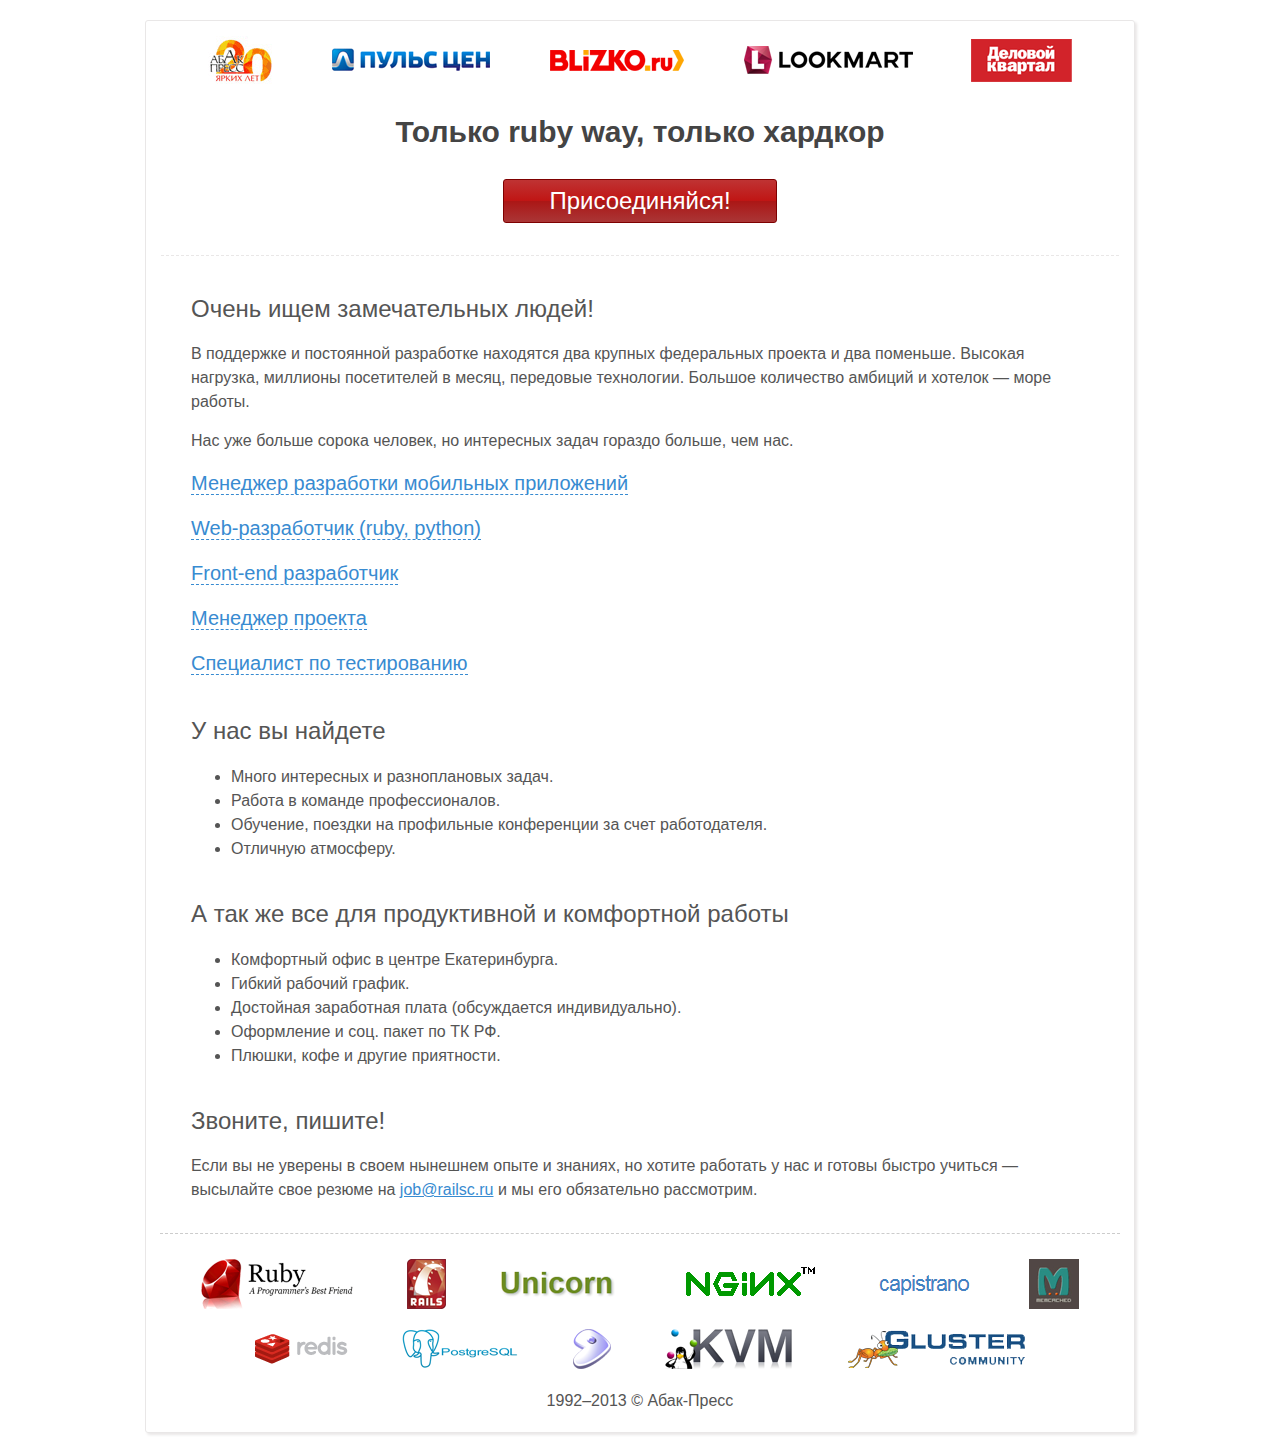
<file: public/index.html>
<!DOCTYPE html>
<html lang="ru" xml:lang="ru" xmlns="http://www.w3.org/1999/xhtml">
<head>
  <meta name="google-site-verification" content="LYP2grWAMvlc4QKvjU7pqLToxAGwPfgvfssDfEjOb7g" />
  <meta content="IE=edge" http-equiv="X-UA-Compatible">
  <meta content="text/html; charset=UTF-8" http-equiv="Content-Type">
  <title>rails c</title>
  <meta content="rails c" name="description">
  <link href="favicon.ico" rel="shortcut icon" type="image/x-icon">
  <link href="css/main.css" media="all" rel="stylesheet" />
  <!--[if lt IE 9]>
    <script>
      document.createElement('header');
      document.createElement('nav');
      document.createElement('section');
      document.createElement('article');
      document.createElement('aside');
      document.createElement('footer');
    </script>
  <![endif]-->
  <script type="text/javascript">
    var _gaq = _gaq || [];
    _gaq.push(['_setAccount', 'UA-8321819-4']);
    _gaq.push(['_trackPageview']);
    (function() {
      var ga = document.createElement('script');
      ga.type = 'text/javascript';
      ga.async = true;
      ga.src = ('https:' == document.location.protocol ? 'https://ssl' : 'http://www') + '.google-analytics.com/ga.js';
      var s = document.getElementsByTagName('script')[0];
      s.parentNode.insertBefore(ga, s);
    })();
  </script>
</head>
<body>
  <div id="wrapper">

    <header id="header">

      <div class="content-">
        <a href="http://www.apress.ru/" target="_blank" title="Абак-Пресс" class="ap-sites aps-apress">Абак-Пресс</a>
        <a href="http://www.pulscen.ru/" target="_blank" title="Пульс Цен" class="ap-sites aps-puls">Пульс Цен</a>
        <a href="http://www.blizko.ru/" target="_blank" title="Blizko.RU" class="ap-sites aps-blizko">Blizko.RU</a>
        <a href="http://www.lookmart.ru/" target="_blank" title="LookMart" class="ap-sites aps-lookmart">LookMart</a>
        <a href="http://www.dkvartal.ru/" target="_blank" title="Деловой квартал" class="ap-sites aps-dk">Деловой квартал</a>
      </div>

      <h1>Только ruby way, только хардкор</h1>
      <a class="job-link" href="http://www.railsc.ru/job">Присоединяйся!</a>
    </header>

    <div id="content">

      <h2>Очень ищем замечательных людей!</h2>
      <p>В поддержке и постоянной разработке находятся два крупных федеральных проекта и два поменьше.
        Высокая нагрузка, миллионы посетителей в месяц, передовые технологии. Большое количество амбиций и хотелок — море работы.</p>
      <p>Нас уже больше сорока человек, но интересных задач гораздо больше, чем нас.</p>

      <div class="vacancy">
        <h3 class="js-v-head"><span class="v-head">Менеджер разработки мобильных приложений</span></h3>
        <div class="v-info js-v-info">
          <h4>Нам нужен человек, который:</h4>
          <ul>
            <li>Будет координировать разработку мобильных приложений (Android, iOS).</li>
            <li>Будет связующим звеном между командой и заказчиком.</li>
            <li>Будет вместе с заказчиками готовить требования, рисовать схемы и прототипы,
              превращать требования в техническое задание.</li>
            <li>Умеет достигать результат и организовать других для достижения результата.</li>
          </ul>

          <h4>Стартовые требования:</h4>
          <ul>
            <li>Опыт управления agile-проектами.</li>
            <li>Понимание предметной области — разработка мобильных приложений.</li>
            <li>Опыт программирования от 2 лет, желательно web или разработка мобильных приложений.</li>
            <li>Преимуществом является знание принципов разработки мобильных приложений.</li>
          </ul>

          <h4>Задачи:</h4>
          <ul>
            <li>Формирование команды по разработке мобильных приложений.</li>
            <li>Управление командой.</li>
            <li>Управление требованиями, формирование технических заданий.</li>
          </ul>

          <h4>При отправке резюме нужно ответить на следующие вопросы:</h4>
          <ol>
            <li>Как вы видите текущую ситуацию на рынке мобильных приложений
              и на какую платформу лучше ориентировать в первую очередь при разработке?</li>
            <li>С какими сложностями можно столкнуться при разработке Android-приложения?</li>
            <li>Каким образом можно мониторить поведение пользователя в мобильном приложении?</li>
          </ol>

          <p><b><a href="http://www.railsc.ru/job">Отправить резюме</a></b></p>
        </div>
      </div>

      <div class="vacancy">
        <h3 class="js-v-head"><span class="v-head">Web-разработчик (ruby, python)</span></h3>
        <div class="v-info js-v-info">
          <h4>Мы будет рады  грамотному и талантливому разработчику, который:</h4>
          <ul>
            <li>Не боится сложных задач.</li>
            <li>Имеет за плечами практический опыт создания web-проектов.</li>
            <li>Готов получать знания и быстро учиться.</li>
            <li>Готов перейти на Ruby on Rails.</li>
          </ul>

          <h4>Стартовые требования:</h4>
          <ul>
            <li>Архитектурное мышление и опыт в проектировании и разработки сложных систем.</li>
            <li>Опыт разработки с использованием ООП‚ MVC.</li>
            <li>Опыт работы с web фреймворками: Symfony, Django, Zend, Yii.</li>
            <li>Опыт работы с реляционными базами данных.</li>
            <li>Умение быстро разбираться в чужом коде‚ если это понадобится.</li>
          </ul>

          <h4>Будет плюсом:</h4>
          <ul>
            <li>Опыт разработки highload проектов.</li>
            <li>Понимание <a href="http://en.wikipedia.org/wiki/Test-driven_development" target="_blank">TDD</a>/<a href="http://en.wikipedia.org/wiki/Behavior-driven_development" target="_blank">BDD</a>.</li>
          </ul>

          <h4>Мы используем:</h4>
          <ul>
            <li>Scrum, TDD/BDD, github.</li>
            <li>Ruby on Rails + Postgres.</li>
          </ul>

          <p><b><a href="http://www.railsc.ru/job">Отправить резюме</a></b></p>
        </div>
      </div>

      <div class="vacancy">
        <h3 class="js-v-head"><span class="v-head">Front-end разработчик</span></h3>
        <div class="v-info js-v-info">
          <h4>Требования:</h4>
          <ul>
            <li>Отличное знание HTML и CSS.</li>
            <li>Уверенное ориентирование в JavaScript.</li>
            <li>Опыт работы с графикой для web в Photoshop.</li>
            <li>Владение кроссбраузерной версткой (IE, FF, Safari, Opera, Chrome).</li>
            <li>Умение быстро разбираться в чужом коде.</li>
          </ul>

          <h4>Будет плюсом:</h4>
          <ul>
            <li>Умение оптимизировать верстку.</li>
            <li>Опыт вёрстки мобильных версий сайтов.</li>
            <li>Опыт использования технологий БЭМ, SASS, SMACSS, OOCSS, graceful degradation.</li>
            <li>Знакомство с основами программирования, и в частности Ruby — очень большой плюс.</li>
          </ul>

          <h4>Обязанности:</h4>
          <ul>
            <li>Вёрстка сайтов и отдельных блоков страниц, а также электронных писем.</li>
            <li>Доработка, оптимизация и поддержка существующего кода.</li>
            <li>Разработка клиентской части различных интерфейсов.</li>
          </ul>

          <p><b><a href="http://www.railsc.ru/job">Отправить резюме</a></b></p>
        </div>
      </div>

      <div class="vacancy">
        <h3 class="js-v-head"><span class="v-head">Менеджер проекта</span></h3>
        <div class="v-info js-v-info">
          <h4>Кто нам нужен:</h4>
          <ul>
            <li>Человек, который будет координировать работу разработчиков, верстальщиков, системных администраторов, тестировщиков.</li>
            <li>Человек, который будет связующим звеном с заказчиком.</li>
            <li>Человек, который будет писать и расшифровывать требования, помогать. рисовать схемы страниц, превращать требования в техническое задание.</li>
          </ul>

          <h4>Стартовые требования:</h4>
          <ul>
            <li>Понимание понятия «модель разработки», agile, водопад.</li>
            <li>Понимание предметной области — разработка интернет-проектов.</li>
            <li>Опыт программирования от 2 лет, web — желательно.</li>
            <li>Преимуществом является знание архитектуры web-проектов.</li>
          </ul>

          <h4>Задачи:</h4>
          <ul>
            <li>Руководство проектной командой, распределение задач.</li>
            <li>Управление требованиями, формирование технических заданий.</li>
            <li>Контроль сроков и качества выполнения задач.</li>
          </ul>

          <p><b><a href="http://www.railsc.ru/job">Отправить резюме</a></b></p>
        </div>
      </div>

      <div class="vacancy">
        <h3 class="js-v-head"><span class="v-head">Специалист по тестированию</span></h3>
        <div class="v-info js-v-info">
          <h4>Стартовые требования:</h4>
          <ul>
            <li>Высшее техническое образование.</li>
            <li>Знание Windows/Linux на уровне опытного пользователя.</li>
            <li>Понимание процесса разработки программного обеспечения.</li>
            <li>Опыт тестирования веб-приложений.</li>
            <li>Опыт разработки тестовой документации (чек-листы, тестовые сценарии, отчеты по тестированию).</li>
            <li>Опыт работы с системами учета ошибок (bug-tracking).</li>
            <li>Знание принципов функционирования сети, работы сайтов, браузеров.</li>
            <li>Приветствуется опыт работы с системами автоматического тестирования.</li>
            <li>Личные качества: аккуратность, внимательность, ответственность, логическое мышление.</li>
          </ul>

          <h4>Будет плюсом:</h4>
          <ul>
            <li>XML, HTML, HTTP, HTTPS, SSH — понимание особенностей и опыт использования.</li>
            <li>Знание и понимание основных типов уязвимостей web сервисов.</li>
            <li>Знание техник тест-дизайна.</li>
            <li>Опыт работы с системами контроля версий, системами виртуализации.</li>
            <li>Опыт работы с утилитами и сервисами по веб-тестированию.</li>
            <li>Базовые знания языка SQL.</li>
            <li>Опыт разработки ПО, знание языков программирования.</li>
            <li>Владение английским языком (чтение технической литературы).</li>
          </ul>

          <h4>Обязанности:</h4>
          <ul>
            <li>Организация процесса тестирования (ручное тестирование, автоматизация тестирования).</li>
            <li>Проведение различных видов тестирования (функциональное, нагрузочное, регрессионное и т.д.)</li>
            <li>Разработка тестовой документации, составление отчетов.</li>
            <li>Регистрация и отслеживание дефектов.</li>
            <li>Участие в составлении документации по проекту.</li>
          </ul>

          <p><b><a href="http://www.railsc.ru/job">Отправить резюме</a></b></p>
        </div>
      </div>

      <span class="js-va"></span>

      <h2>У нас вы найдете</h2>
      <ul>
        <li>Много интересных и разноплановых задач.</li>
        <li>Работа в команде профессионалов.</li>
        <li>Обучение, поездки на профильные конференции за счет работодателя.</li>
        <li>Отличную атмосферу.</li>
      </ul>

      <h2>А так же все для продуктивной и комфортной работы</h2>
      <ul>
        <li>Комфортный офис в центре Екатеринбурга.</li>
        <li>Гибкий рабочий график.</li>
        <li>Достойная заработная плата (обсуждается индивидуально).</li>
        <li>Оформление и соц. пакет по ТК РФ.</li>
        <li>Плюшки, кофе и другие приятности.</li>
      </ul>

      <h2>Звоните, пишите!</h2>
      <p>Если вы не уверены в своем нынешнем опыте и знаниях, но хотите работать у нас и готовы быстро учиться —
        высылайте свое резюме на <span class="js-job-mail"></span> и мы его обязательно рассмотрим.</p>

      <div id="js-ya-share" class="ya-share"></div>
    </div>

  </div>

  <footer id="footer">
    <div class="content-">
      <div class="prog-sites">
        <a href="http://www.ruby-lang.org" target="_blank" title="ruby 1.9.3" class="p-sites ps-ruby">ruby 1.9.3</a>
        <a href="http://www.rubyonrails.ru/" target="_blank" title="rails 3" class="p-sites ps-rails">rails 3</a>
        <a href="http://unicorn.bogomips.org/" target="_blank" title="unicorn" class="p-sites ps-unicorn">unicorn</a>
        <a href="http://nginx.org/ru/" target="_blank" title="nginx" class="p-sites ps-nginx">nginx</a>
        <a href="http://en.wikipedia.org/wiki/Capistrano" target="_blank" title="capistrano" class="p-sites ps-capistrano">capistrano</a>
        <a href="http://memcached.org/" target="_blank" title="memcahce" class="p-sites ps-memcache">memcache</a>
        <a href="http://redis.io/" target="_blank" title="redis" class="p-sites ps-redis">redis</a>
        <a href="http://www.postgresql.org/" target="_blank" title="postgresql 9.2" class="p-sites ps-postgresql">postgresql 9.2</a>
        <a href="http://ru.wikipedia.org/wiki/Gentoo_Linux" target="_blank" title="gentoo" class="p-sites ps-gentoo">gentoo</a>
        <a href="http://www.linux-kvm.org" target="_blank" title="kvm" class="p-sites ps-kvm">kvm</a>
        <a href="http://www.gluster.org/" target="_blank" title="glusterfs" class="p-sites ps-glusterfs">glusterfs</a>
      </div>
      1992–2013 © Абак-Пресс
    </div>
  </footer>

  <div class="kitty">
    <div class="k-meow"></div>
    <div class="k-hands"></div>
  </div>

  <script src="http://yandex.st/jquery/1.7.2/jquery.min.js"></script>
  <script>
    if (!window.jQuery) {
      document.write('<scr' + 'ipt src="http://ajax.googleapis.com/ajax/libs/jquery/1.7.2/jquery.min.js"></s' + 'cript>');
    }
  </script>
  <script type="text/javascript" src="http://yandex.st/share/share.js" charset="utf-8"></script>
  <script src="js/main.js"></script>
  <script>
    $doc.ready(function() {
      addDate();
    })
  </script>
</body>
</html>
</file>
<file: public/css/main.css>
html, body, div, span, applet, object, iframe,
blockquote, pre,
a, abbr, acronym, address, big, cite, code,
del, dfn, em, font, img, ins, kbd, q, s, samp,
small, strike, strong, sub, sup, tt, var,
b, u, i, center,
fieldset, form, label, legend,
table, caption, tbody, tfoot, thead, tr, th, td { margin: 0; padding: 0; border: 0; outline: 0; vertical-align: baseline; background: transparent; color: #555; }
table { border-collapse: collapse; border-spacing: 0; }
html { height: 100%; }
header, nav, section, article, aside, footer { display: block; }

body { font: 16px/1.5 Arial, sans-serif; width: 100%; height: 100%; }
a:link,
a:visited { color: #388bd1; outline: none; text-decoration: underline; }
a:hover,
a:active { color: #ce1957; outline: none; text-decoration: underline; }
p { margin: 0 0 18px; }
img { border: none; }
input { vertical-align: middle; }

#wrapper {
  width: 990px; margin: 20px auto; min-height: 100%; height: auto !important; height: 100%;
  -moz-box-sizing: border-box; -webkit-box-sizing: border-box; box-sizing: border-box;
  padding: 15px; border: 1px solid #e9e7e7; border-radius: 3px; box-shadow: 2px 2px 3px 0px #e9e7e7;
}


/* Header
-----------------------------------------------------------------------------*/
#header { padding: 0 0 20px; margin: 0 0 35px; border-bottom: 1px dashed #e9e7e7; text-align: center; }

.ap-sites { display: inline-block; vertical-align: middle; margin: 0 25px; overflow: hidden; }
.aps-apress { width: 66px; height: 48px; background: url(../img/logo_abak.png) 0 0 no-repeat; line-height: 50px; text-indent: 70px; }
.aps-puls { width: 164px; height: 28px; background: url(../img/logo_pulscen.png) 0 0 no-repeat; line-height: 30px; text-indent: 170px; }
.aps-blizko { width: 140px; height: 27px; background: url(../img/logo_blizko.png) 0 0 no-repeat; line-height: 30px; text-indent: 140px; }
.aps-lookmart { width: 175px; height: 34px; background: url(../img/logo_lookmart.png) 0 0 no-repeat; line-height: 40px; text-indent: 180px; }
.aps-dk { width: 101px; height: 43px; background: url(../img/logo_dk.png) 0 0 no-repeat; line-height: 50px; text-indent: 110px; }

h1 { margin: 25px 0 0; font-size: 30px; color: #444; }
a.h1-link:link,
a.h1-link:visited,
a.h1-link:hover,
a.h1-link:active { color: #444; text-decoration: none; }

.job-link {
    display: inline-block; vertical-align: bottom; color: #fff; font-size: 24px; padding: 3px 45px; border: 1px solid #7e0000;
    -webkit-border-radius: 3px; border-radius: 3px;
    background: #bf3333; /* Old browsers */
    /* IE9 SVG*/
    background: url([data-uri]);
    background: -moz-linear-gradient(top,  #bf3333 0%, #c01514 50%, #ab1716 51%, #aa3636 100%); /* FF3.6+ */
    background: -webkit-gradient(linear, left top, left bottom, color-stop(0%,#bf3333), color-stop(50%,#c01514), color-stop(51%,#ab1716), color-stop(100%,#aa3636)); /* Chrome,Safari4+ */
    background: -webkit-linear-gradient(top,  #bf3333 0%,#c01514 50%,#ab1716 51%,#aa3636 100%); /* Chrome10+,Safari5.1+ */
    background: -o-linear-gradient(top,  #bf3333 0%,#c01514 50%,#ab1716 51%,#aa3636 100%); /* Opera 11.10+ */
    background: -ms-linear-gradient(top,  #bf3333 0%,#c01514 50%,#ab1716 51%,#aa3636 100%); /* IE10+ */
    background: linear-gradient(to bottom,  #bf3333 0%,#c01514 50%,#ab1716 51%,#aa3636 100%); /* W3C */
    filter: progid:DXImageTransform.Microsoft.gradient( startColorstr='#bf3333', endColorstr='#aa3636',GradientType=0 ); /* IE6-8 */
}
a.job-link:link,
a.job-link:visited,
a.job-link:hover,
a.job-link:active { color: #fff; text-decoration: none; }

#header .job-link { margin: 25px 0 12px; }

/* Middle
-----------------------------------------------------------------------------*/
#content { padding: 0 30px 200px; }
h2 { font-size: 24px; font-weight: normal; margin: 35px 0 15px; }
h3 { font-size: 20px; font-weight: normal; margin: 35px 0 15px; }
h4 { font-size: 16px; margin: 15px 0; }
h2:first-child,
h3:first-child,
h4:first-child { margin-top: 0; }
p { margin: 0 0 15px; }
.v-head { color: #388bd1; border-bottom: 1px dashed #388bd1; cursor: pointer; }
.v-head:hover { color: #ce1957; border-bottom-color: #ce1957; }
.v-info { display: none; }
.vacancy.show- .v-info { display: block; padding: 10px 15px 1px; background: #fafafa; border: 1px solid #eee; border-radius: 3px; margin: 0 0 15px; }

.like-a-button {
    display: inline-block; vertical-align: bottom; color: #333; font-size: 24px; padding: 3px 45px; border: 1px solid #707070;
    -webkit-border-radius: 3px; border-radius: 3px;
    background: #f3f3f3; /* Old browsers */
    /* IE9 SVG*/
    background: url([data-uri]);
    background: -moz-linear-gradient(top, #f3f3f3 2%, #f2f2f2 2%, #ebebeb 50%, #dddddd 51%, #cfcfcf 98%, #f3f3f3 98%); /* FF3.6+ */
    background: -webkit-gradient(linear, left top, left bottom, color-stop(2%,#f3f3f3), color-stop(2%,#f2f2f2), color-stop(50%,#ebebeb), color-stop(51%,#dddddd), color-stop(98%,#cfcfcf), color-stop(98%,#f3f3f3)); /* Chrome,Safari4+ */
    background: -webkit-linear-gradient(top, #f3f3f3 2%,#f2f2f2 2%,#ebebeb 50%,#dddddd 51%,#cfcfcf 98%,#f3f3f3 98%); /* Chrome10+,Safari5.1+ */
    background: -o-linear-gradient(top, #f3f3f3 2%,#f2f2f2 2%,#ebebeb 50%,#dddddd 51%,#cfcfcf 98%,#f3f3f3 98%); /* Opera 11.10+ */
    background: -ms-linear-gradient(top, #f3f3f3 2%,#f2f2f2 2%,#ebebeb 50%,#dddddd 51%,#cfcfcf 98%,#f3f3f3 98%); /* IE10+ */
    background: linear-gradient(to bottom, #f3f3f3 2%,#f2f2f2 2%,#ebebeb 50%,#dddddd 51%,#cfcfcf 98%,#f3f3f3 98%); /* W3C */
}

.updated-at { font-size: 14px; font-style: italic; }

.ya-share { position: relative; left: -6px; }
.b-share-icon { background-image: url("http://yandex.st/share/static/b-share-icon.png") !important; }
.b-share-popup { font-size: 12px; }

/* Footer
-----------------------------------------------------------------------------*/
#footer {
  width: 990px; margin: -220px auto 0; height: 220px; position: relative; padding: 0 15px; text-align: center;
  -moz-box-sizing: border-box; -webkit-box-sizing: border-box; box-sizing: border-box;
}
#footer .content- { border-top: 1px dashed #ccc; padding-top: 15px; }
.prog-sites { padding: 10px 0 0; }
.p-sites { display: inline-block; vertical-align: middle; margin: 0 25px 20px; overflow: hidden; }
.ps-ruby { width: 152px; height: 50px; background: url(../img/progs/ruby.png) 0 0 no-repeat; line-height: 50px; text-indent: 160px; }
.ps-rails { width: 39px; height: 50px; background: url(../img/progs/rails.png) 0 0 no-repeat; line-height: 50px; text-indent: 40px; }
.ps-unicorn { width: 114px; height: 30px; background: url(../img/progs/unicorn.png) 0 0 no-repeat; line-height: 30px; text-indent: 120px; }
.ps-nginx { width: 150px; height: 50px; background: url(../img/progs/nginx.gif) 0 0 no-repeat; line-height: 50px; text-indent: 150px; }
.ps-capistrano { width: 101px; height: 23px; background: url(../img/progs/capistrano.png) 0 0 no-repeat; line-height: 30px; text-indent: 110px; }
.ps-memcache { width: 50px; height: 50px; background: url(../img/progs/memcached.png) 0 0 no-repeat; line-height: 50px; text-indent: 50px; }
.ps-redis { width: 93px; height: 30px; background: url(../img/progs/redis.png) 0 0 no-repeat; line-height: 30px; text-indent: 100px; }
.ps-postgresql { width: 116px; height: 40px; background: url(../img/progs/postgresql.png) 0 0 no-repeat; line-height: 40px; text-indent: 120px; }
.ps-gentoo { width: 38px; height: 40px; background: url(../img/progs/gentoo.png) 0 0 no-repeat; line-height: 40px; text-indent: 40px; }
.ps-kvm { width: 129px; height: 40px; background: url(../img/progs/kvm.png) 0 0 no-repeat; line-height: 40px; text-indent: 130px; }
.ps-glusterfs { width: 177px; height: 40px; background: url(../img/progs/glusterfs.png) 0 0 no-repeat; line-height: 40px; text-indent: 180px; }

.kitty { position: fixed; bottom: -160px; right: -160px; width: 160px; height: 160px; background: url(../img/kitty-dancing.png) 0 0 no-repeat; }
.k-meow { position: absolute; width: 94px; height: 72px; top: -29px; left: 0; display: none; background: url(../img/kitty-dancing.png) 0 -160px no-repeat; }
.k-hands { position: absolute; width: 49px; height: 21px; top: 72px; left: 68px; background: url(../img/kitty-dancing.png) -94px -160px no-repeat; }
.kitty.meow .k-meow { display: block; }

.step-1 .k-hands { background-position: -94px -160px; }
.step-2 .k-hands { background-position: -94px -179px; }
.step-3 .k-hands { background-position: -94px -199px; }
.step-4 .k-hands { background-position: -94px -219px; }
.step-5 .k-hands { background-position: -94px -239px; }
.step-6 .k-hands { background-position: -94px -259px; }
.step-7 .k-hands { background-position: -94px -279px; }
.step-8 .k-hands { background-position: -94px -300px; }
</file>
